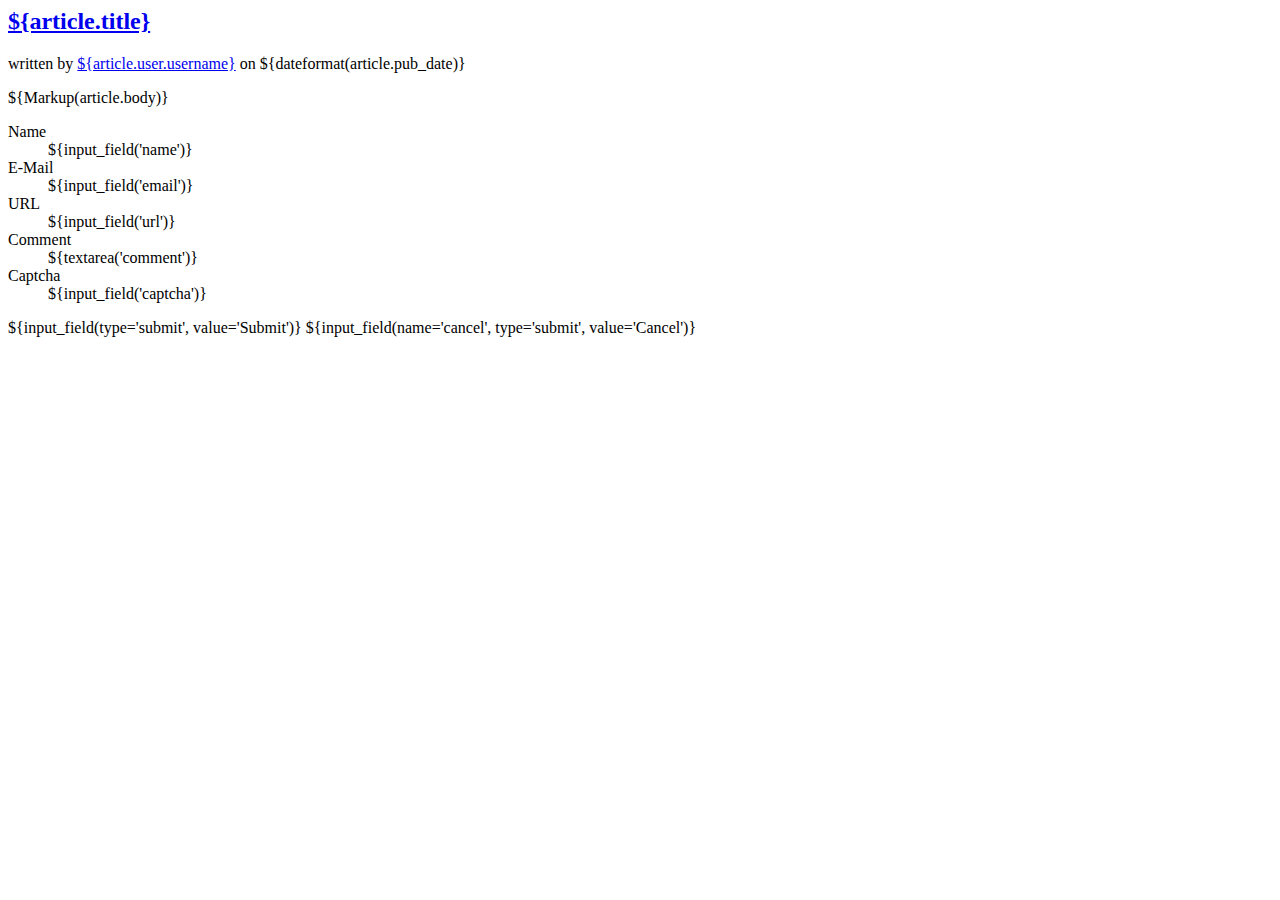
<file: google_appengine/lib/jinja2/examples/rwbench/genshi/index.html>
<?python
  from rwbench import dateformat
?>
<html xmlns="http://www.w3.org/1999/xhtml" xmlns:xi="http://www.w3.org/2001/XInclude"
      xmlns:py="http://genshi.edgewall.org/">
  <xi:include href="layout.html" />
  <xi:include href="helpers.html" />
  <head><title>Index Page</title></head>
  <body>
    <div class="article" py:for="article in articles">
      <py:if test="article.published">
        <h2><a href="${article.href}">${article.title}</a></h2>
        <p class="meta">written by <a href="${article.user.href}"
          >${article.user.username}</a> on ${dateformat(article.pub_date)}</p>
        <div class="text">${Markup(article.body)}</div>
      </py:if>
    </div>
    <!--
      For a fair and balanced comparison we would have to use a def here
      that wraps the form data but I don't know what would be the best
      Genshi equivalent for that.  Quite frankly I doubt that this makes
      sense in Genshi anyways.
    -->
    <form action="" method="post">
      <dl>
        <dt>Name</dt>
        <dd>${input_field('name')}</dd>
        <dt>E-Mail</dt>
        <dd>${input_field('email')}</dd>
        <dt>URL</dt>
        <dd>${input_field('url')}</dd>
        <dt>Comment</dt>
        <dd>${textarea('comment')}</dd>
        <dt>Captcha</dt>
        <dd>${input_field('captcha')}</dd>
      </dl>
      ${input_field(type='submit', value='Submit')}
      ${input_field(name='cancel', type='submit', value='Cancel')}
    </form>
  </body>
</html>
</file>
